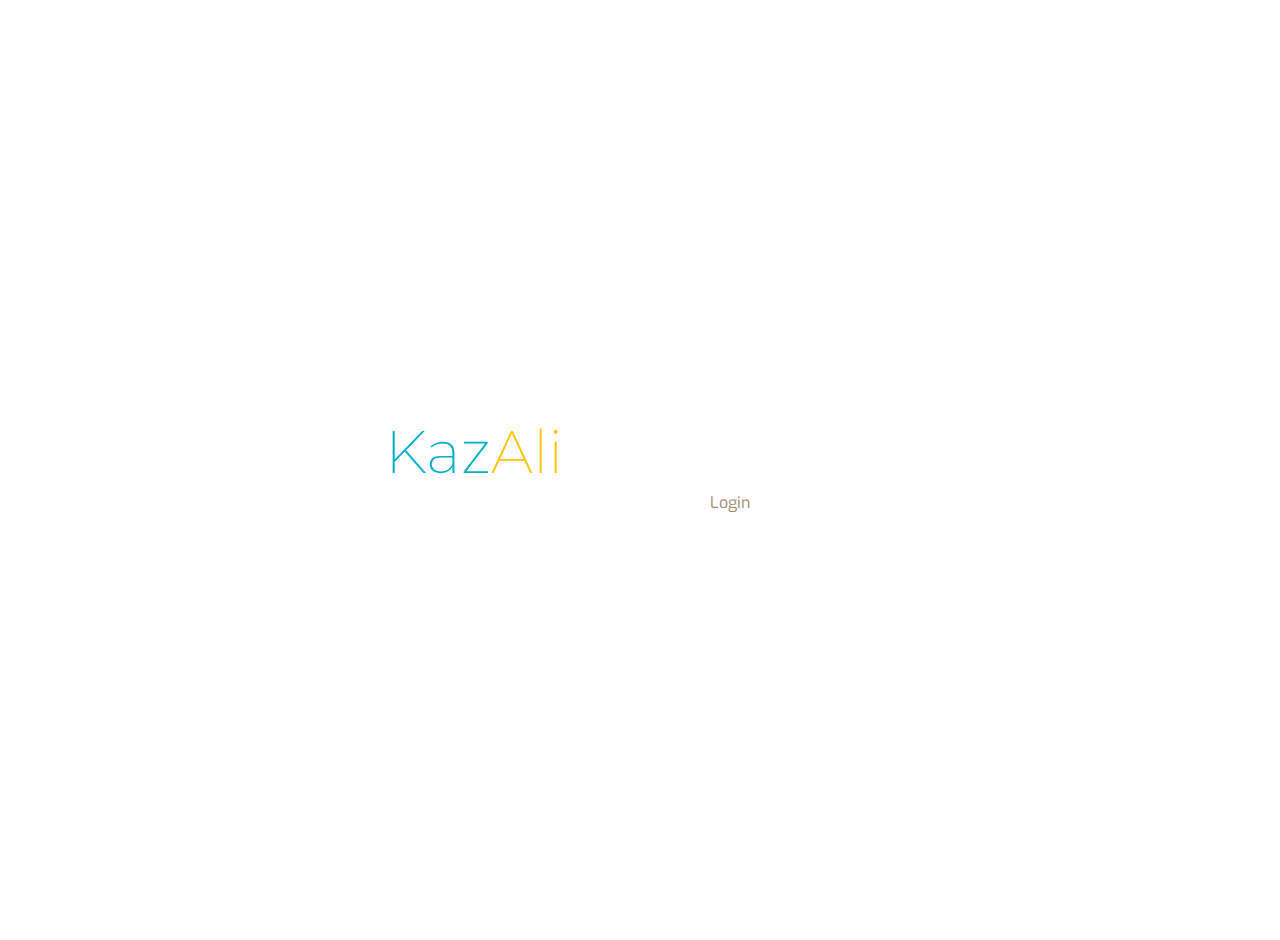
<file: main page/login.html>
<!DOCTYPE html>
<html lang="en" dir="ltr">
  <head>
    <meta charset="utf-8">
    <title>Login</title>
    <link rel="stylesheet" href="login.css">
    <link rel="icon" href="images\favicon.ico">
    <link rel="preconnect" href="https://fonts.gstatic.com">
    <link href="https://fonts.googleapis.com/css2?family=Montserrat:wght@600&display=swap" rel="stylesheet">
  </head>
  <body>
    <div class="body"></div>
		<div class="grad"></div>
		<div class="header">
			<div>Kaz<span>Ali</span></div>
		</div>
		<br>
		<div class="login">
				<input type="text" placeholder="username" name="user"><br>
				<input type="password" placeholder="password" name="password"><br>
				<input type="button" value="Login">
        <br>
        <br>
        <a href="regis.html">Create an account</a>
		</div>
  </body>
</html>
</file>
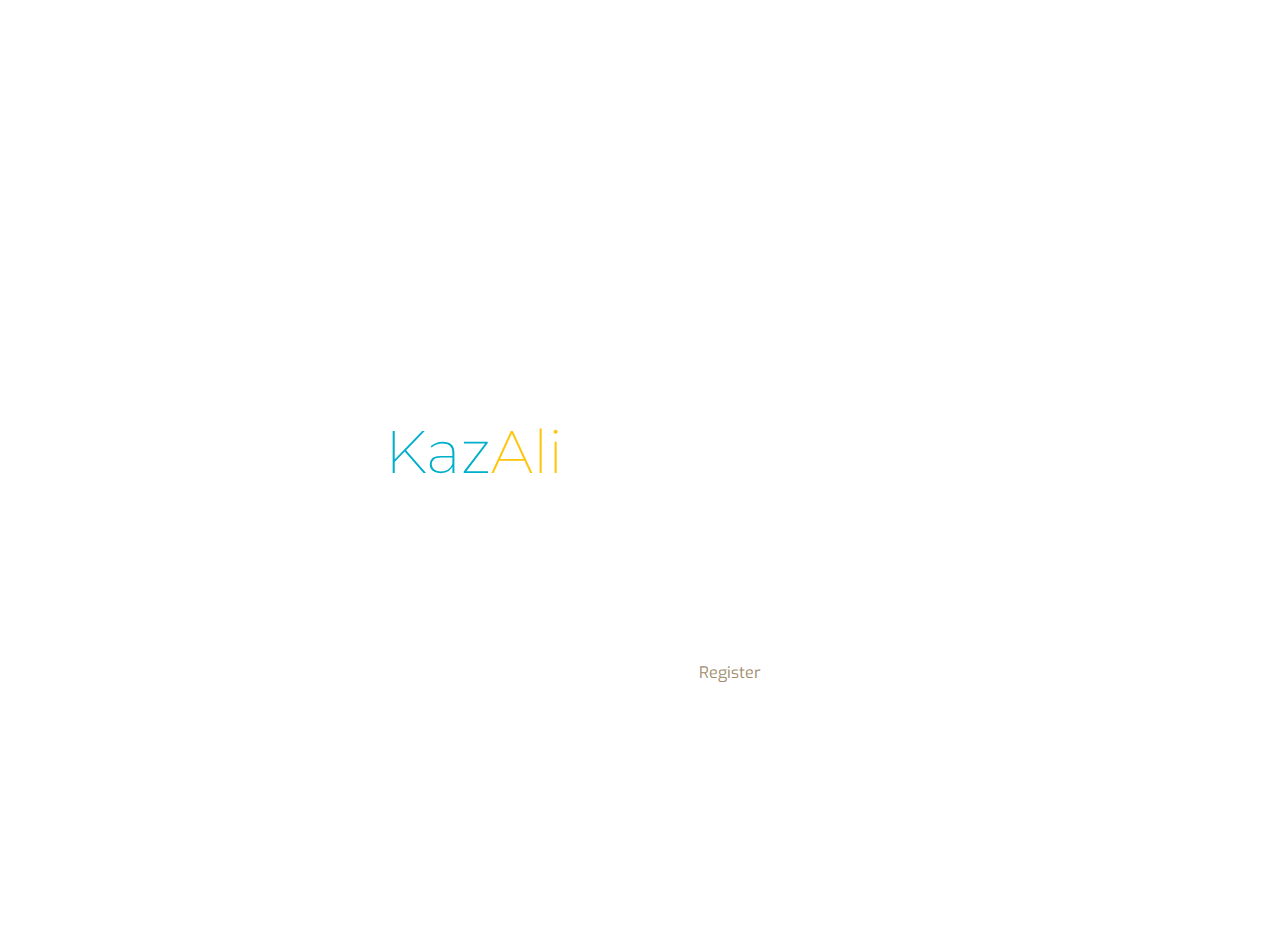
<file: main page/regis.html>
<!DOCTYPE html>
<html lang="en" dir="ltr">
  <head>
    <meta charset="utf-8">
    <title>Register</title>
    <link rel="stylesheet" href="login.css">
    <link rel="icon" href="images\favicon.ico">
    <link rel="preconnect" href="https://fonts.gstatic.com">
    <link href="https://fonts.googleapis.com/css2?family=Montserrat:wght@600&display=swap" rel="stylesheet">
  </head>
  <body>
    <div class="body"></div>
		<div class="grad"></div>
		<div class="header">
			<div>Kaz<span>Ali</span></div>
		</div>
		<br>
		<div class="login">
				<input type="text" placeholder="Username" name="user"><br>
        <input type="text" placeholder="First Name" name="Fname"><br>
        <input type="text" placeholder="Second Name" name="Sname"><br>
        <input type="text" placeholder="Email" name="Email"><br>
				<input type="password" placeholder="Password" name="password"><br>
        <input type="password" placeholder="Repeat password" name="Rpassword"><br>
				<input type="button" value="Register">
        <br>
        <br>
        <a href="login.html">Already have an account</a>
		</div>
  </body>
</html>
</file>
<file: main page/login.css>
@import url(https://fonts.googleapis.com/css?family=Exo:100,200,400);
@import url(https://fonts.googleapis.com/css?family=Source+Sans+Pro:700,400,300);

body{
	margin: 0;
	padding: 0;
	background: #fff;

	color: #fff;
	font-family: Arial;
	font-size: 12px;
}

.body{
	position: absolute;
	top: -20px;
	left: -20px;
	right: -40px;
	bottom: -40px;
	width: auto;
	height: auto;
	background-image: url(https://images.unsplash.com/photo-1547448161-c56e75b54317?ixlib=rb-1.2.1&ixid=eyJhcHBfaWQiOjEyMDd9&auto=format&fit=crop&w=1000&q=80);
	background-size: cover;
	z-index: 0;
}

.grad{
	position: absolute;
	top: -20px;
	left: -20px;
	right: -40px;
	bottom: -40px;
	width: auto;
	height: auto;
	z-index: 1;
	opacity: 0.7;
}

.header{
	position: absolute;
	top: calc(50% - 35px);
	left: calc(50% - 255px);
	z-index: 2;
}

.header div{
	float: left;
  color: #00afca;
  font-family: 'Montserrat', sans-serif;
	font-size: 60px;
	font-weight: 200;
}

.header div span{
  color:#ffc50c; !important;
}

.login{
	position: absolute;
	top: calc(50% - 75px);
	left: calc(50% - 50px);
	height: 150px;
	width: 350px;
	padding: 10px;
	z-index: 2;
}

.login input[type=text]{
	width: 250px;
	height: 30px;
	background: transparent;
	border: 1px solid rgba(255,255,255,0.6);
	border-radius: 2px;
	color: #fff;
	font-family: 'Exo', sans-serif;
	font-size: 16px;
	font-weight: 400;
	padding: 4px;
}

.login input[type=password]{
	width: 250px;
	height: 30px;
	background: transparent;
	border: 1px solid rgba(255,255,255,0.6);
	border-radius: 2px;
	color: #fff;
	font-family: 'Exo', sans-serif;
	font-size: 16px;
	font-weight: 400;
	padding: 4px;
	margin-top: 10px;
}

.login input[type=button]{
	width: 260px;
	height: 35px;
	background: #fff;
	border: 1px solid #fff;
	cursor: pointer;
	border-radius: 2px;
	color: #a18d6c;
	font-family: 'Exo', sans-serif;
	font-size: 16px;
	font-weight: 400;
	padding: 6px;
	margin-top: 10px;
}

.login input[type=button]:hover{
	opacity: 0.8;
}

.login input[type=button]:active{
	opacity: 0.6;
}

.login input[type=text]:focus{
	outline: none;
	border: 1px solid rgba(255,255,255,0.9);
}

.login input[type=password]:focus{
	outline: none;
	border: 1px solid rgba(255,255,255,0.9);
}

.login input[type=button]:focus{
	outline: none;
}

::-webkit-input-placeholder{
   color: rgba(255,255,255,0.6);
}

::-moz-input-placeholder{
   color: rgba(255,255,255,0.6);
}

.login a{
  width: 250px;
  height: 30px;
  background: transparent;
  color: #fff;
  font-family: 'Exo', sans-serif;
  font-size: 16px;
  font-weight: 400;
  padding: 4px;
  text-decoration: none;
}

.login a:focus{
  outline: none;
  border: 1px solid rgba(255,255,255,0.9);
  text-decoration: none;
}
</file>
